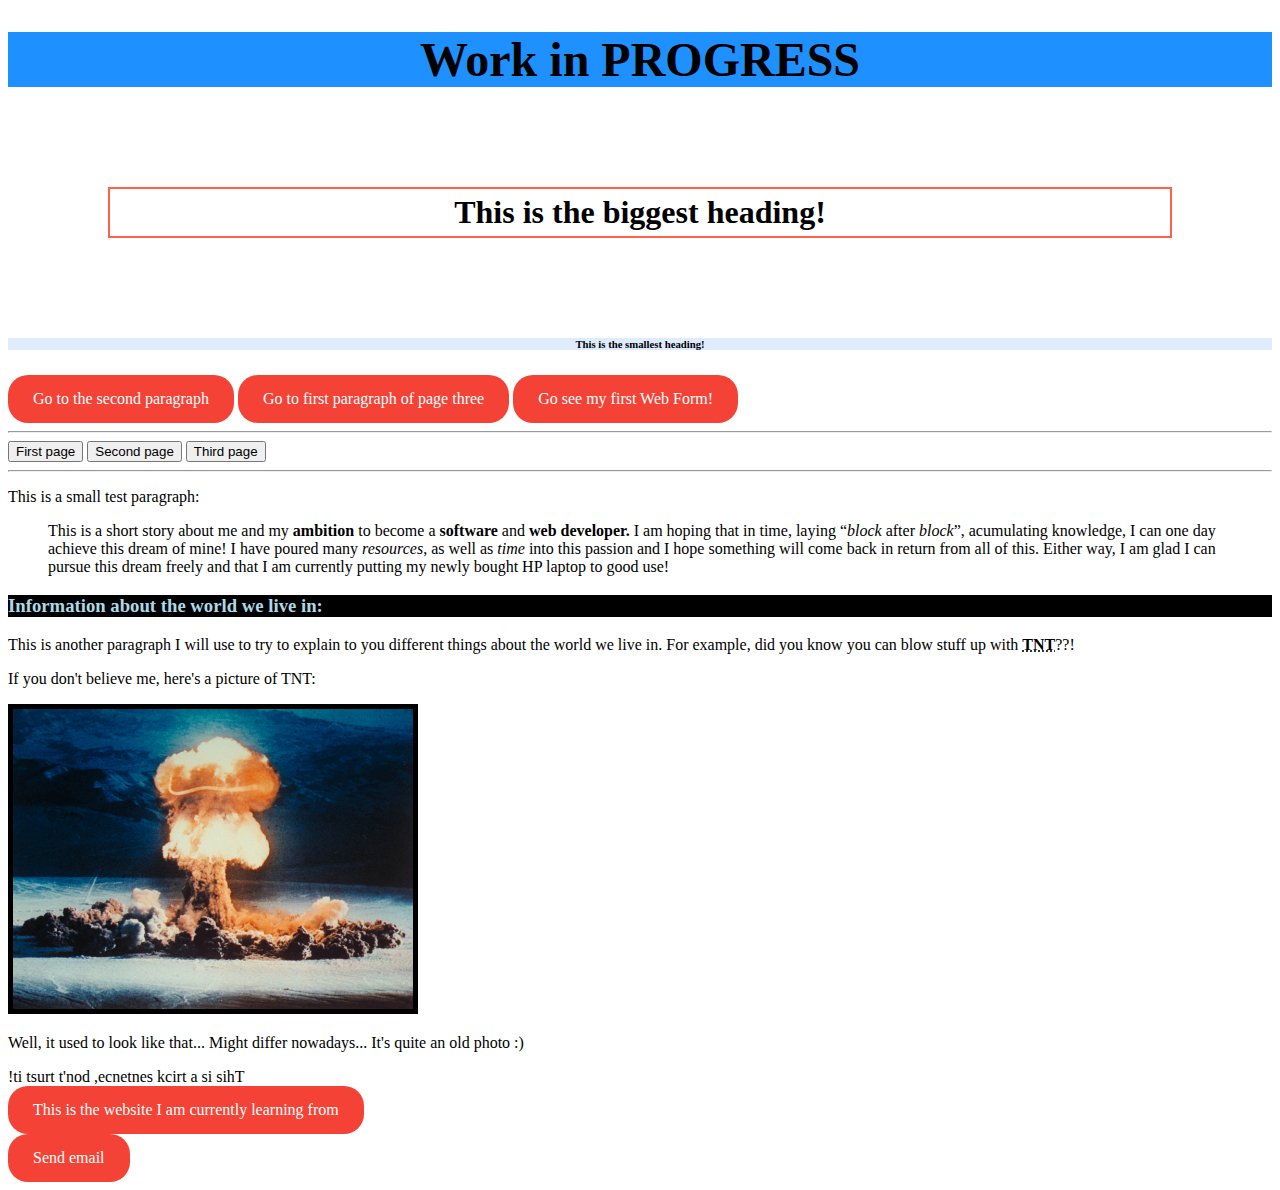
<file: index.html>
<!DOCTYPE html>
<html>
<head>
    <title>My Website</title>
    <link rel="stylesheet" href="firstcss.css">
</head>

<body>
    <h1 style="text-align: center; background-color: dodgerblue; font-size: 300%";>Work in PROGRESS</h1>
    <h1 style="text-align: center; border: 2px solid Tomato; padding: 5px; margin: 100px;">This is the biggest heading!</h1>
    <h6 style="text-align: center; background-color: #dfecff;">This is the smallest heading!</h6>

    <a href="#P2">Go to the second paragraph</a>
    <a href="personal-journal.html#P1">Go to first paragraph of page three</a>
    <a href="form.html">Go see my first Web Form!</a>

    <hr>
    <button onclick="document.location='index.html'">First page</button>
    <button onclick="document.location='world-journal.html'">Second page</button>
    <button onclick="document.location='personal-journal.html'">Third page</button>
    <hr>

    <p>This is a small test paragraph:</p>
    <blockquote>This is a short story about me and my <b>ambition</b> to become a <strong>software</strong> 
    and <strong>web developer.</strong> I am hoping that in time, laying <q><em>block</em> after <em>block</em></q>, 
    acumulating knowledge, I can one day achieve this dream of mine! I have poured many <i>resources</i>, as well as 
    <i>time</i> into this passion and I hope something will come back in return from all of this. Either way, I am 
    glad I can pursue this dream freely and that I am currently putting my newly bought HP laptop to good use!</blockquote>

    <h3 style="color: lightblue; background-color: black;">Information about the world we live in:</h3>
    <p id="P2">This is another paragraph I will use to try to explain to you different things about the world we live in. 
    For example, did you know you can blow stuff up with <strong><abbr title="Trinitrotoluene">TNT</abbr></strong>??!</p>
    <p>If you don't believe me, here's a picture of TNT:</p>
    <img src="TNT.jpg" width="400" height="300" border="5px" alt="boom">
    <p>Well, it used to look like that... Might differ nowadays... It's quite an old photo :)</p>

    <!--I love tricking people-->
    <bdo dir="rtl">This is a trick sentence, don't trust it!</bdo>
    <br>
    <a href="https://www.w3schools.com/" target="_blank">This is the website I am currently learning from</a><br>
    <a href="mailto:danbanea22985@gmail.com">Send email</a>
</body>

</html>
</file>
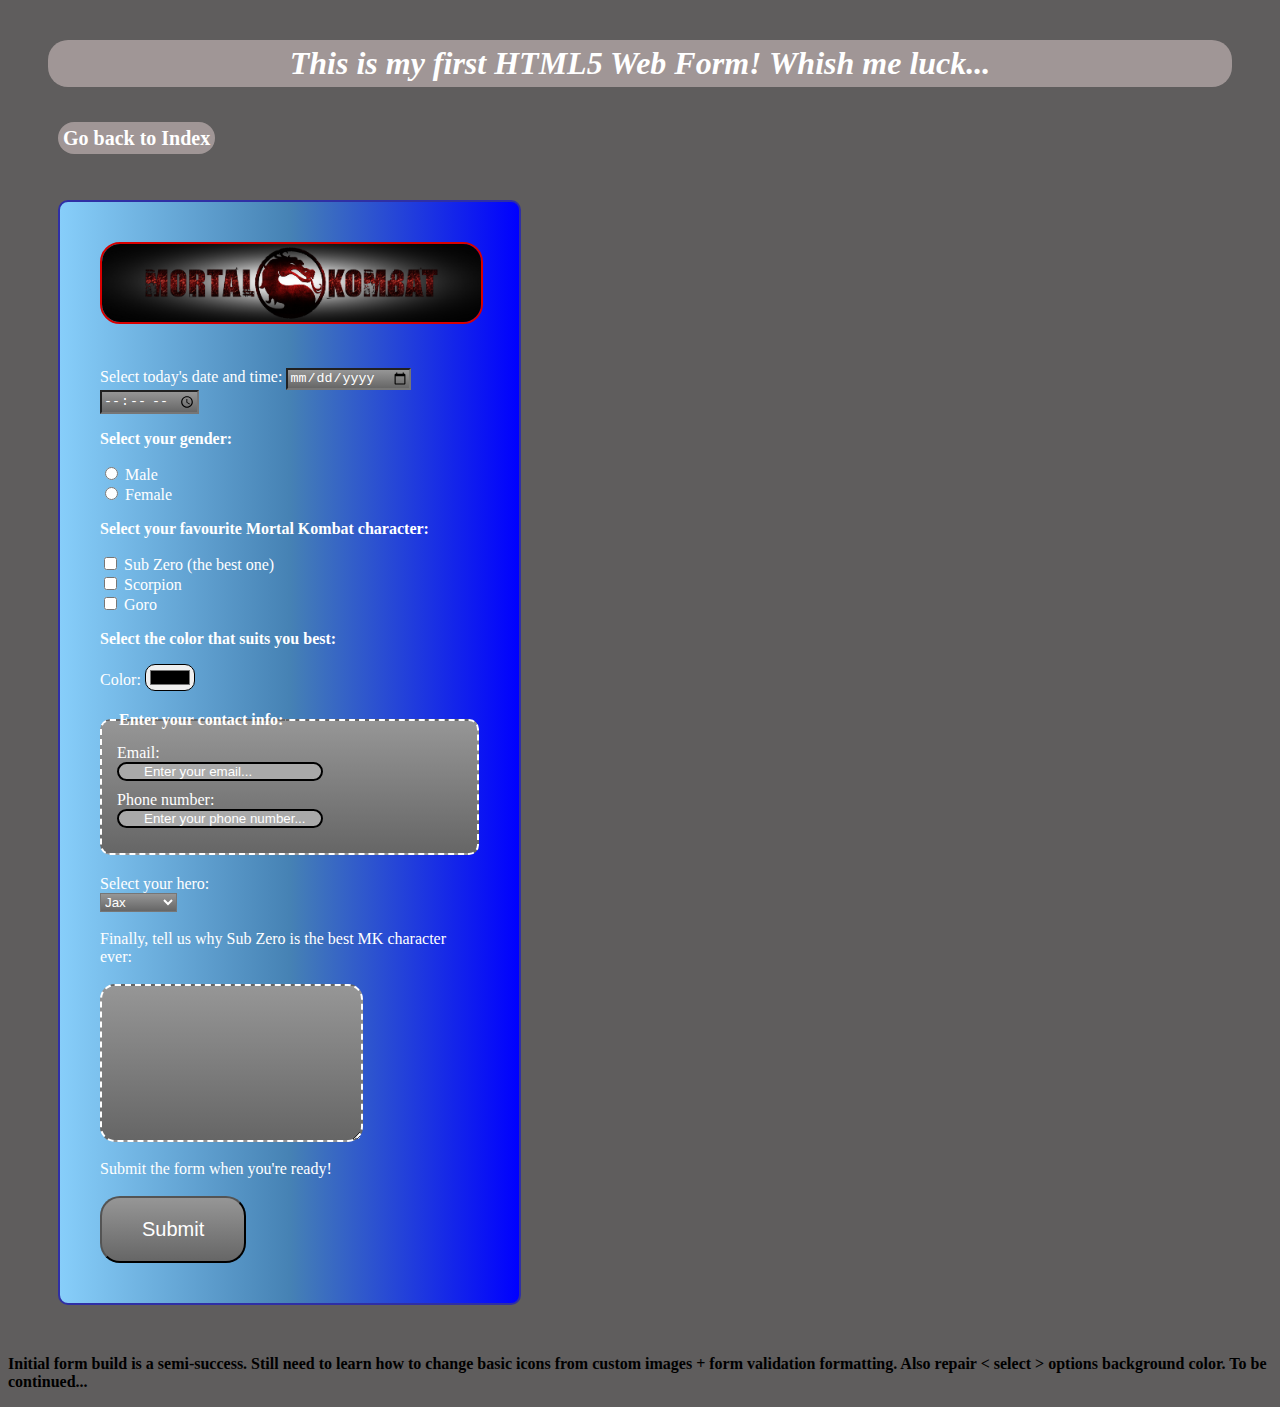
<file: form.html>
<!DOCTYPE html>
<html>
<head>
    <title>My first Web Form</title>
    <link rel="stylesheet" href="formcss.css">
</head>

<body>

    <h1>This is my first HTML5 Web Form! Whish me luck...</h1>
    <a href="index.html">Go back to Index</a>

    <form action="">

        <img src="mk.jpg" alt="banner">

        <label for="date">Select today's date and time:</label>
        <input type="date" name="date" id="date">
        <input type="time" name="time" id="time">

        <p>Select your gender:</p>
        <input type="radio" id="male" name="gender">
        <label for="male" class="label">Male</label> <br>
        <input type="radio" id="female" name="gender">
        <label for="female" class="label">Female</label>

        <p>Select your favourite Mortal Kombat character:</p>
        <input type="checkbox" id="subzero" name="character">
        <label for="subzero" class="label">Sub Zero (the best one)</label> <br>
        <input type="checkbox" id="scorpion" name="character">
        <label for="scorpion" class="label">Scorpion</label> <br>
        <input type="checkbox" id="goro" name="character">
        <label for="goro" class="label">Goro</label>

        <p>Select the color that suits you best:</p>
        <label for="color">Color:</label>
        <input type="color" id="color" name="color">

        <fieldset>
            <legend>Enter your contact info:</legend>
            <label for="email">Email:</label>
            <input type="email" id="email" name="contact" placeholder="Enter your email..." required>
            <label for="phone">Phone number:</label>
            <input type="tel" id="phone" name="contact" placeholder="Enter your phone number..." required>
        </fieldset>

        <label for="dropdown">Select your hero:</label>
        <select name="dropdown" id="dropdown">
            <option value="jax">Jax</option>
            <option value="subzero">Sub Zero</option>
            <option value="reptile">Reptile</option>
        </select> <br>  

        <label for="text">Finally, tell us why Sub Zero is the best MK character ever:</label> <br><br>
        <textarea name="text" id="text" cols="30" rows="10"></textarea> <br>

        <div>
            <label for="submit">Submit the form when you're ready!</label> <br><br>
            <input type="submit" id="submit" name="submit">
        </div>

    </form>

    <p>Initial form build is a semi-success. Still need to learn how to change basic icons from custom images + form validation formatting. Also repair < select > options background color. To be continued...</p>

</body>

</html>
</file>
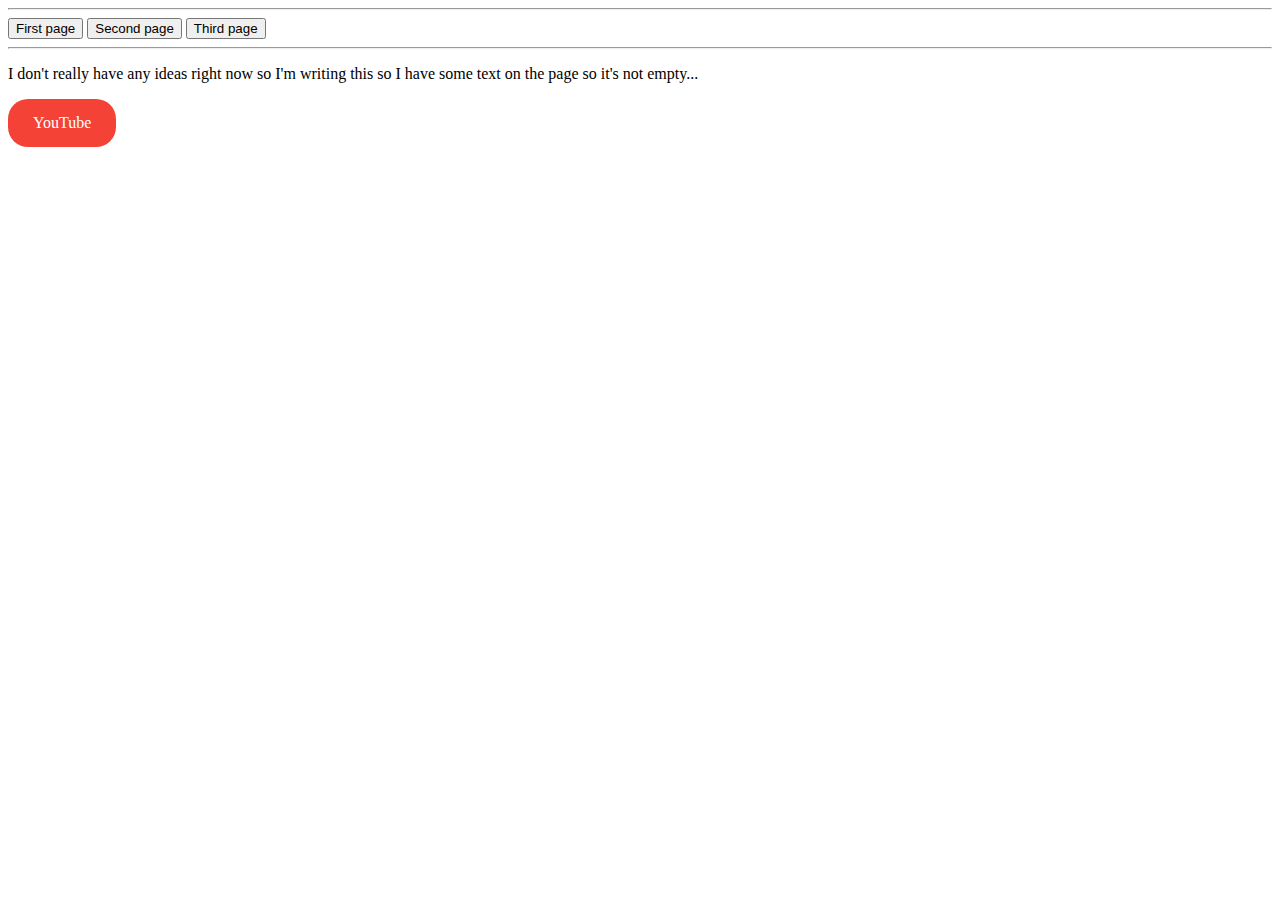
<file: personal-journal.html>
<!DOCTYPE html>
<html>
<head>
    <title>This is my personal journal</title>
    <link rel="stylesheet" href="firstcss.css">
</head>

<body>

    <hr>
    <button onclick="document.location='index.html'">First page</button>
    <button onclick="document.location='world-journal.html'">Second page</button>
    <button onclick="document.location='personal-journal.html'">Third page</button>
    <hr>

    <p id="P1">I don't really have any ideas right now so I'm writing this so I have some text on the page so it's not empty...</p>

    <a href="https://www.youtube.com/" target="_blank">YouTube</a>

</body>

</html>
</file>
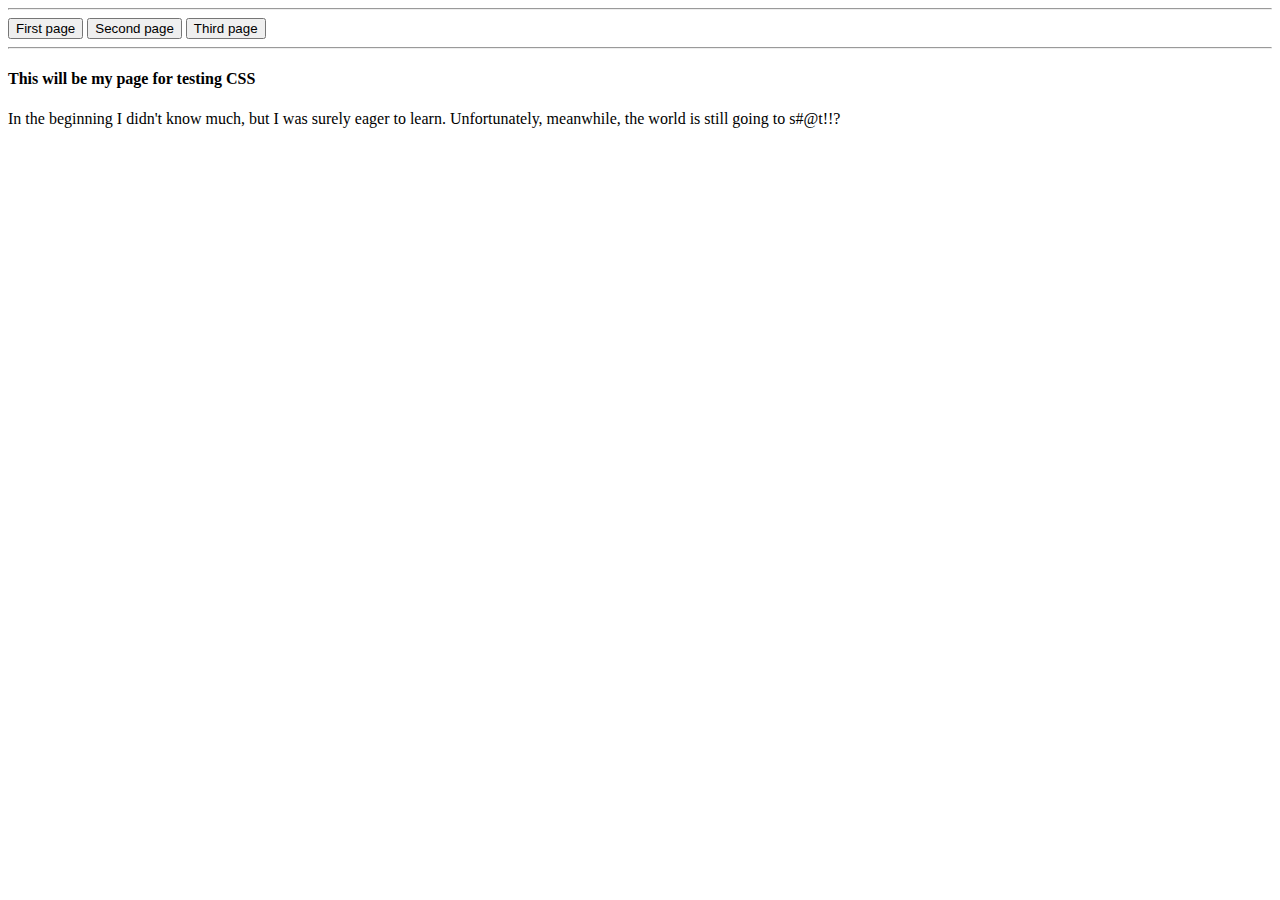
<file: world-journal.html>
<!DOCTYPE html>
<html>
<head>
    <title>My journal</title>
    <link rel="stylesheet" href="firstcss.css">
</head>

<body>

    <hr>
    <button onclick="document.location='index.html'">First page</button>
    <button onclick="document.location='world-journal.html'">Second page</button>
    <button onclick="document.location='personal-journal.html'">Third page</button>
    <hr>

    <h4>This will be my page for testing CSS</h4>
    <p>In the beginning I didn't know much, but I was surely eager to learn. 
    Unfortunately, meanwhile, the world is still going to s#@t!!?</p>

</body>

</html>
</file>
<file: firstcss.css>
a:link, a:visited {
  background-color: #f44336;
  color: white;
  padding: 15px 25px;
  text-align: center;
  text-decoration: none;
  display: inline-block;
  border-radius: 20px;
}

a:hover, a:active {
  background-color: red;
  border-radius: 10px;
}
</file>
<file: formcss.css>
form {
    display: block;
    background: linear-gradient(90deg, lightskyblue, steelblue, blue);
    color: #ffffff;
    border: 2px solid #2f2fa5;
    border-radius: 10px;
    padding: 40px;
    margin: 50px;
    width: 30%;
}

input[type="date"], input[type="time"] {
    background: linear-gradient(#969696, #666666);
    color: white;
}

input[type="radio"] {
    cursor: pointer;
}

input[type="checkbox"] {
    cursor: pointer;
}



input[type="color"] {
    border-radius: 10px;
    cursor: pointer;
}

fieldset {
    margin: 20px 0;
    padding: 15px;
    border-radius: 10px;
    border: 2px dashed white;
    background: linear-gradient(#969696, #666666);
}

legend {
    font-size: 16px;
    font-weight: bold;
}

input[type="email"], input[type="tel"] {
    display: block;
    padding: 0 0 0 25px;
    margin-bottom: 10px;
    border-radius: 10px;
    border: 2px solid black;
    background-color: darkgray;
    color: white;
}

input[type="email"]:active, input[type="tel"]:active {
    border: 2px solid blue;
}

input[type="email"]:valid, input[type="tel"]:valid {
    border: 2px solid gold;
}

#dropdown {
    display: block;
    background: linear-gradient(#969696, #666666);
    color: #ffffff;
}

textarea {
    display: block;
    background: linear-gradient(#969696, #666666);
    border-radius: 15px;
    color: #ffffff;
    border: 2px dashed white;
}

input[type="submit"] {
    padding: 20px 40px;
    border-radius: 20px;
    font-size: 20px;
    cursor: pointer;
    background: linear-gradient(#969696, #666666);
    color: white;
}

p {
    font-size: 16px;
    font-weight: bold;
}

h1 {
    font-style: italic;
    color: white;
    background-color: rgb(160, 150, 150);
    border-radius: 20px;
    text-align: center;
    padding: 5px;
    margin: 40px;
}

body {
    background-color: rgb(95, 93, 93);
}

a {
    text-decoration: none;
    font-size: 20px;
    margin: 0 0 0 50px;
    padding: 5px;
    background-color: rgb(160, 150, 150);
    border-radius: 20px;
    font-weight: bold;
    color: #ffffff
}

.label {
    cursor: pointer;
}

::placeholder { /*Chrome, Firefox, Opera, Safari 10.1+ */
    color: white;
    opacity: 1; /* Firefox */
}
  
:-ms-input-placeholder { /* Internet Explorer 10-11 */
    color: white;
}
  
::-ms-input-placeholder { /* Microsoft Edge */
    color: white;
}

img {
    width: 100%;
    border-radius: 20px;
    border: 2px solid #d80000;
    margin-bottom: 40px;
    padding: 0;
}

form input[type="submit"] {
    text-align: right;
}
</file>
